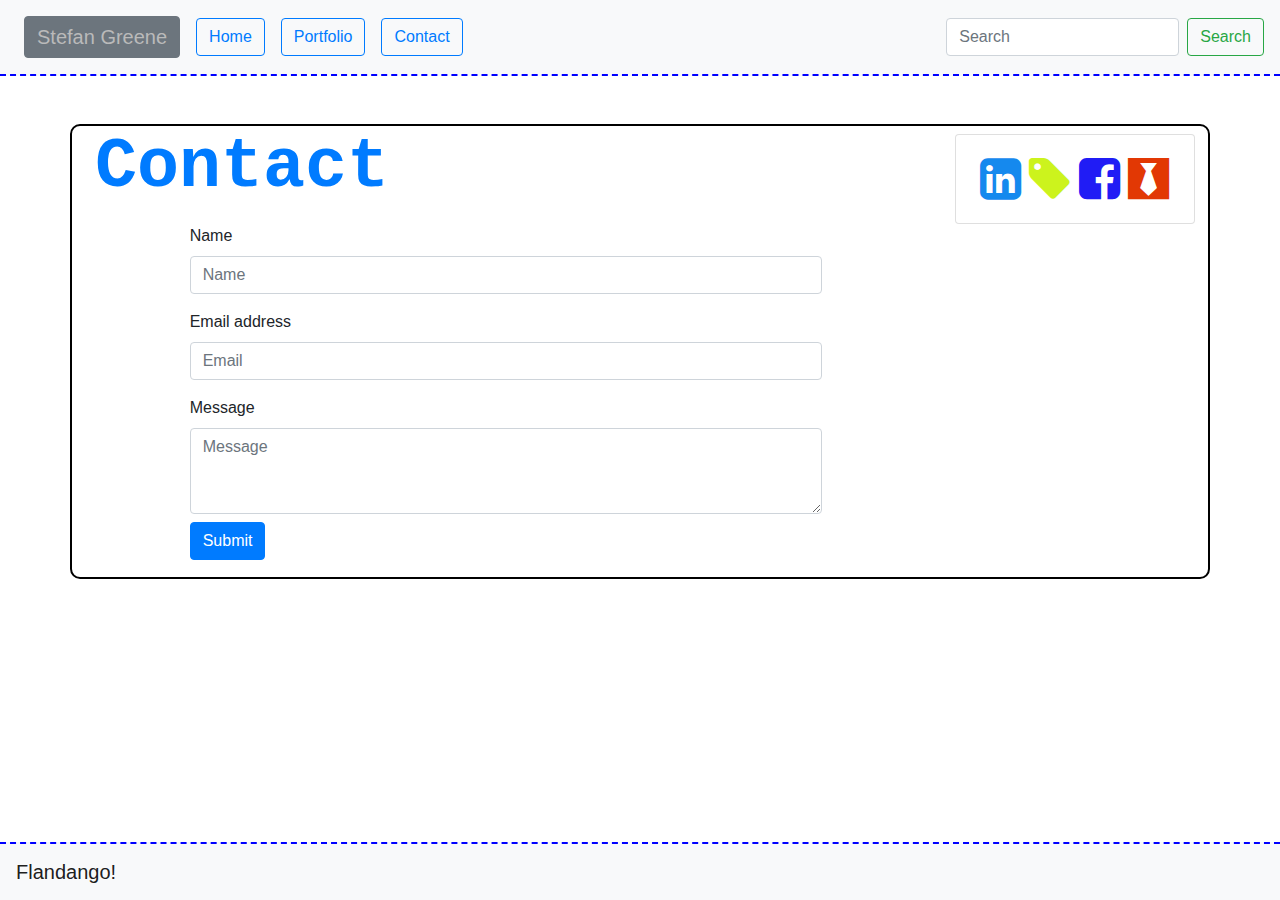
<file: contact.html>
<!DOCTYPE html>
<html lang="en-us">

<head>

<meta charset="UTF-8">
<title>Bootstrap-Portfolio</title>
<link rel="stylesheet" href="https://maxcdn.bootstrapcdn.com/bootstrap/4.0.0/css/bootstrap.min.css">
<link rel="stylesheet" type="text/css" href="assets/css/style.css">
<link rel="stylesheet" href="https://maxcdn.bootstrapcdn.com/font-awesome/4.7.0/css/font-awesome.min.css">
</head>
<body>
<nav id="navigation" class="navbar navbar-expand-lg navbar-light bg-light" id="navbar">
    <a id="title" class="navbar-brand btn btn-secondary m-2">Stefan Greene</a>
    <button class="navbar-toggler" type="button" data-toggle="collapse" data-target="#navbarSupportedContent" aria-controls="navbarSupportedContent" aria-expanded="false" aria-label="Toggle navigation">
        <span class="navbar-toggler-icon"></span>
    </button>
                      
<div class="collapse navbar-collapse" id="navbarSupportedContent">
    <ul class="navbar-nav mr-auto">
        <li class="nav-item">
            <a class="btn btn-outline-primary m-2" href="index.html" role="button">Home</a>
        </li>
        <li class="nav-item">
            <a class="btn btn-outline-primary m-2" href="portfolio.html" role="button">Portfolio</a>
        </li>
        <li class="nav-item">
        <a class="btn btn-outline-primary m-2" href="contact.html" role="button">Contact</a>
            </li>
    </ul>
<form class="form-inline my-2 my-lg-0">
    <input class="form-control mr-sm-2" type="search" placeholder="Search" aria-label="Search">
     <button class="btn btn-outline-success my-2 my-sm-0" type="submit">Search</button>
    </form>
 </div>
</nav>
    <div id="test" class="container mt-5">
        <div class="row">
            <!--<div class="col-lg-1"></div>-->
            <div class="col-lg-6 ml-2"><h2 class="text-primary">Contact</h2></div>
            <div class="col-lg-3 ml-2"></div>
            <div class="col-lg-2 mt-2">
                <div class="card" style="width: 15rem;">
                    <div class="card-body">
                        <a href="https://www.linkedin.com/in/stefangreene" class="fa fa-linkedin-square fa-3x ml-1" style="color:rgb(21, 137, 238)" aria-hidden="true"></a>
                        <a href="https://www.macys.com" class="fa fa-tag fa-3x ml-1" style="color:rgb(204, 243, 29)" aria-hidden="true"></a>
                        <a href="https://en-gb.facebook.com/public/Stefan-Greene" class = "fa fa-facebook-square fa-3x ml-1" style="color:rgb(32, 28, 245)" aria-hidden="true"></a>
                        <a href="https://www.thetiebar.com" class= "fa fa-black-tie fa-3x ml-1" style="color:rgb(226, 56, 4)" aria-hidden="true"></a>
                    </div>
            </div>
        </div>
    </div>
<div class="row">
    <div class="col-lg-1 ml-2"></div>
    <div class="col-lg-7">
        <form>
            <div class="form-group">
            <div class="form-group">
                <label for="exampleInputName">Name</label>
                <input type="text" class="form-control" id="exampleInputName" placeholder="Name">
            </div>
            <label for="exampleInputEmail1">Email address</label>
                <input type="email" class="form-control" id="exampleInputEmail1" placeholder="Email">
            </div>
            <label for="exampleInputMessage">Message</label>
            <textarea class="form-control" id="exampleInputMessage" type="text" rows="3" placeholder="Message"></textarea>
            <button type="submit" class="btn btn-primary mt-2 mb-3">Submit</button>
        </form>
        <div class="col-lg-4 ml-2"></div>
    </div>
</div>

<nav id="footer" class="navbar fixed-bottom navbar-light bg-light">
        <a class="navbar-brand" href="#">Flandango!</a>
      </nav>

</body>
</html>
</file>
<file: assets/css/style.css>
nav#navigation{
    border-bottom-style: dashed;
    border-bottom-color: blue;
    border-bottom-width: 2px;
}

nav#footer{
    border-top-style: dashed;
    border-top-color: blue;
    border-top-width: 2px;
}
#title{
    color: rgb(186, 186, 186);
}
h2.text-primary{
    font-family: 'Courier New', Courier, monospace;
    font-weight: 550;
    font-size: 70px;
}
div#test{
    border-style: solid;
    border-color:black;
    border-width: 2px;
    border-radius: 10px;
}
div#border{
    background-color: blanchedalmond;
}
div#card{
    float: right;
    left: 80%;
    margin-top: 2px;
    align-self: flex-start;
}
</file>
